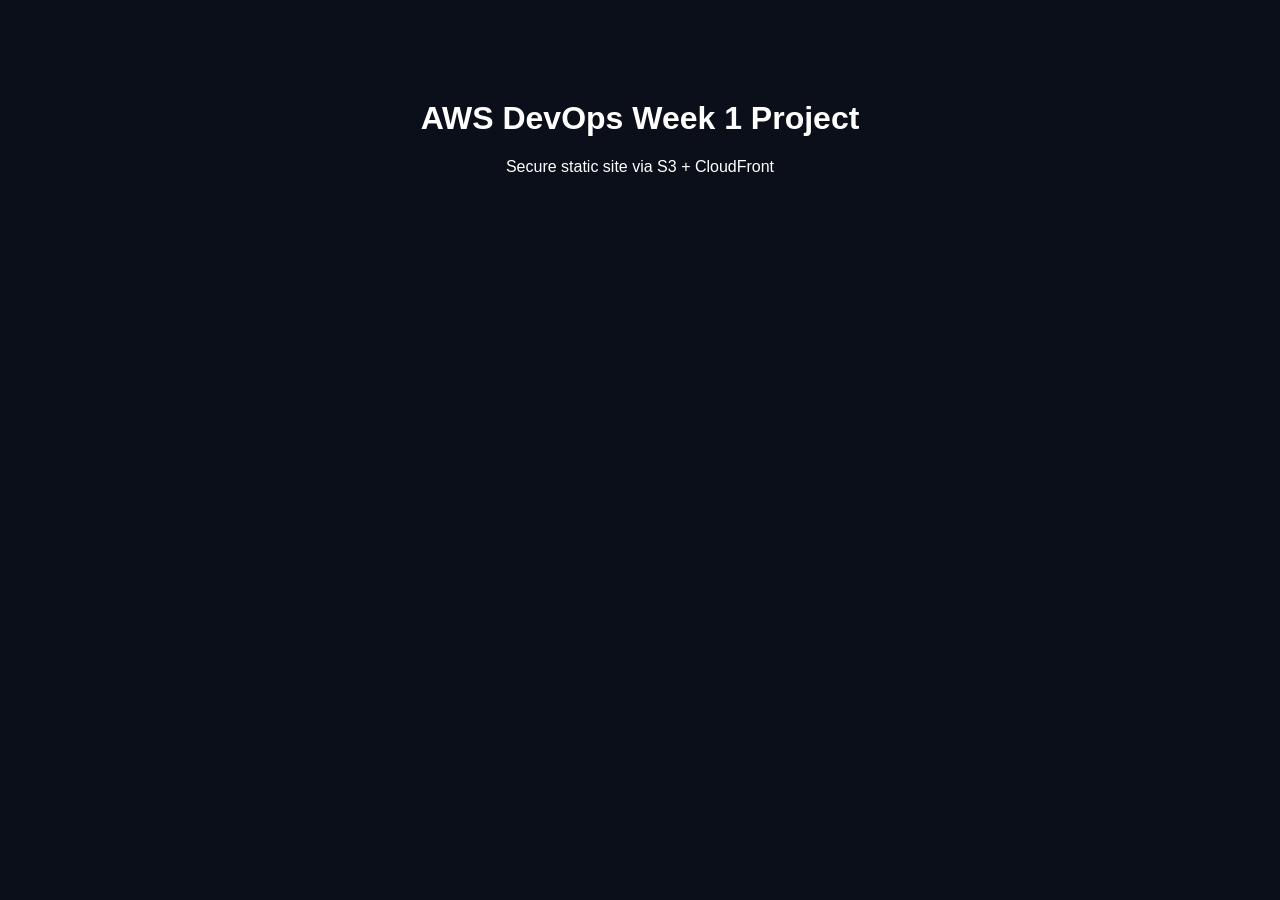
<file: index.html>
<!DOCTYPE html>
<html>
<head>
    <title>Cloud DevOps Portfolio</title>
    <link rel="stylesheet" href="styles.css">
</head>
<body>
    <h1>AWS DevOps Week 1 Project</h1>
    <p>Secure static site via S3 + CloudFront</p>
</body>
</html>
</file>
<file: styles.css>
body {
    font-family: Arial, Helvetica, sans-serif;
    background-color: #0b0f19;
    color: white;
    text-align: center;
    margin-top: 100px;
}
</file>
